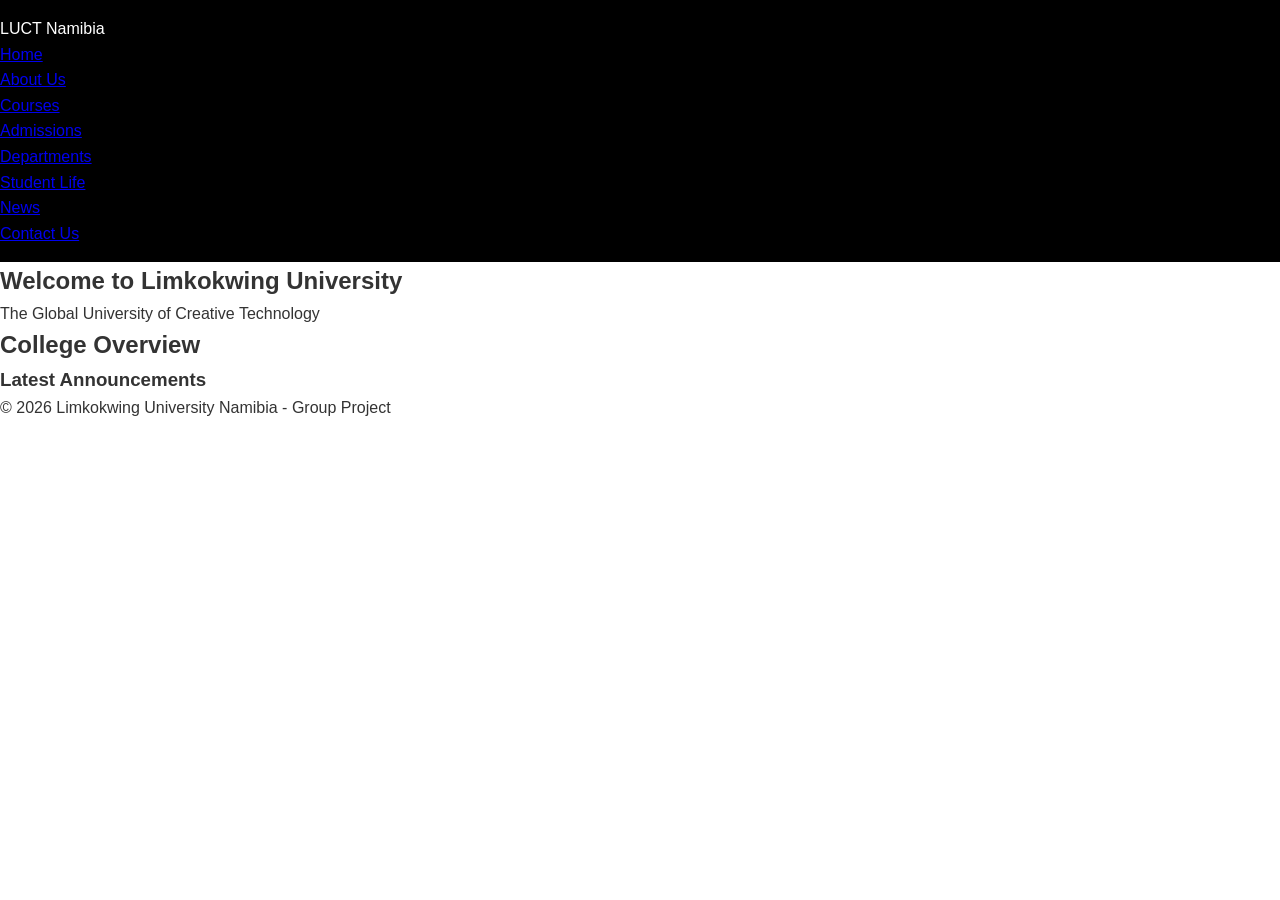
<file: index.html>
<!DOCTYPE html>
<html lang="en">
<head>
    <meta charset="UTF-8">
    <meta name="viewport" content="width=device-width, initial-scale=1.0">
    <title>Home | Limkokwing University Namibia</title>
    <link rel="stylesheet" href="style.css">
</head>

<body>
    <header>
        <div class="navbar">
            <div class="logo">LUCT Namibia</div>
            <ul>
                <li><a href="index.html">Home</a></li>
                <li><a href="about.html">About Us</a></li>
                <li><a href="courses.html">Courses</a></li>
                <li><a href="admissions.html">Admissions</a></li>
                <li><a href="faculties.html">Departments</a></li>
                <li><a href="studentlife.html">Student Life</a></li>
                <li><a href="news.html">News</a></li>
                <li><a href="contact.html">Contact Us</a></li>
            </ul>
        </nav>
        </div>
    </header>

    <section class="hero">
        <h1>Welcome to Limkokwing University</h1>
        <p>The Global University of Creative Technology</p>
    </section>
        <div class="grid-container">
 <div class="item1"></div>
 <div class="item2"></div>  
 <div class="item3"></div>     
 <div class="item4"></div>
</div>

    <main>
        <section class="overview">
            <h2>College Overview</h2>

        </section>

        <section class="announcements">
            <h3>Latest Announcements</h3>
        </section>
    </main>

    <footer>
        <p>&copy; 2026 Limkokwing University Namibia - Group Project</p>
    </footer>
</body>
</html>
</file>
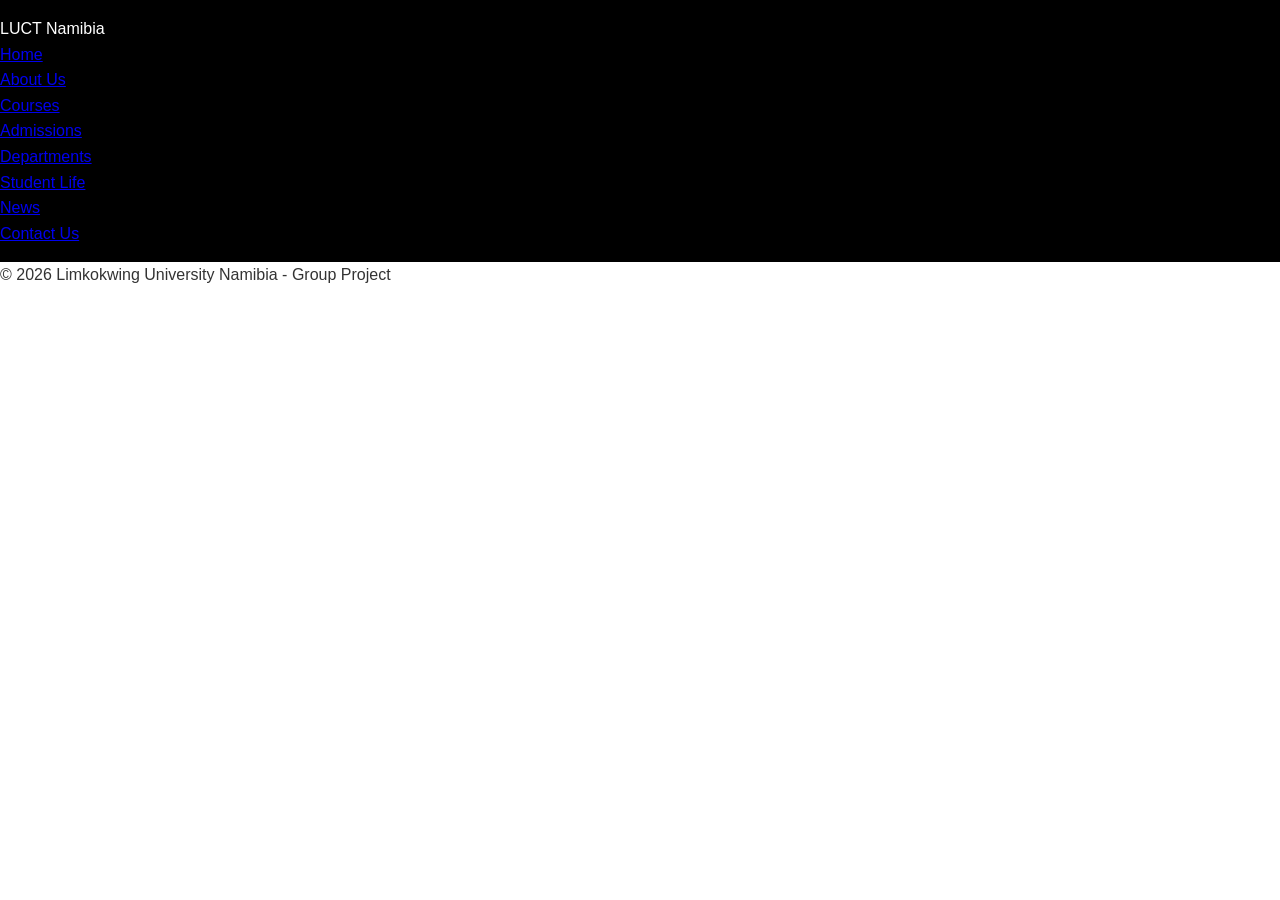
<file: admissions.html>
<!DOCTYPE html>
<html lang="en">
<head>
    <meta charset="UTF-8">
    <meta name="viewport" content="width=device-width, initial-scale=1.0">
    <title>Home | Limkokwing University Namibia</title>
    <link rel="stylesheet" href="style.css">
</head>
<body>
    <header>
        <div class="navbar">
            <div class="logo">LUCT Namibia</div>
            <ul>
                <li><a href="index.html">Home</a></li>
                <li><a href="about.html">About Us</a></li>
                <li><a href="courses.html">Courses</a></li>
                <li><a href="admissions.html">Admissions</a></li>
                <li><a href="faculties.html">Departments</a></li>
                <li><a href="studentlife.html">Student Life</a></li>
                <li><a href="news.html">News</a></li>
                <li><a href="contact.html">Contact Us</a></li>
            </ul>
            </div>
        </nav>
    </header>

      <footer>
        <p>&copy; 2026 Limkokwing University Namibia - Group Project</p>
    </footer>
</body>
</html>
</file>
<file: style.css>
/* Basic reset */
*{
    margin: 0;
    padding: 0;
    box-sizing: border-box;
}

body{
    font-family: Arial, sans-serif;
    line-height: 1.6;
    color: #333;
}

/* Navigation Style */
header{
    background: #000;
    color: #fff;
    padding: 1rem 0;
}

nav{ 
    display: flex;
    justify-content: space-around;
    align-items: center;
}

nav ul{
    max-width: 1000px;
    margin: auto;
}
</file>
